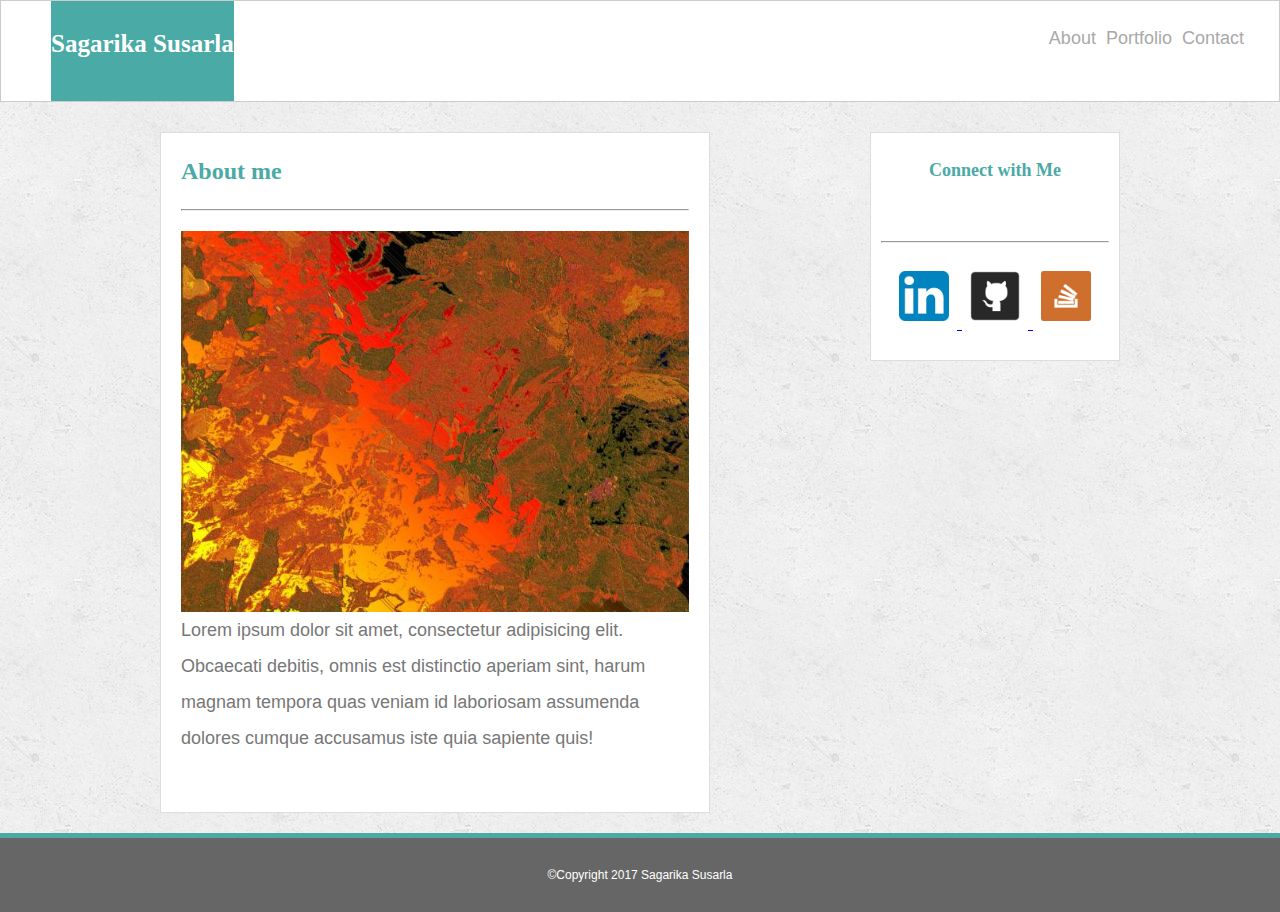
<file: index.html>
<!DOCTYPE html>
<html>
<head>

	<title>Index</title>

	<meta name="viewport" content="width=device-width, initial-scale=1.0">

	<link rel="stylesheet" type="text/css" href="assets/css/clear.css">
	
	<link rel="stylesheet" type="text/css" href="assets/css/style.css">
	
	
</head>

<body>
	<div id="wrapper">
		<header id="header">
			<div id="name">
				<h1>Sagarika Susarla</h1>
			</div>
			<nav>
			<ul id="nav-list">
				<li class="nav"><a href="contact.html" class="nav-a">Contact</a></li>
				<li class="nav"><a href="portfolio.html" class="nav-a">Portfolio</a></li>
				<li class="nav"><a href="index.html" class="nav-a">About</a></li>
				</ul>
			</nav>
		</header>
		<div class="clear"></div>
			<div class="main">
				<section class= "content">
					<h2> About me</h2>
					<hr class= "hrline">
					<img id="img" src="assets/Images/profile.jpg">

					<p>
						Lorem ipsum dolor sit amet, consectetur adipisicing elit. Obcaecati debitis, omnis est distinctio aperiam sint, harum magnam tempora quas veniam id laboriosam assumenda dolores cumque accusamus iste quia sapiente quis!
						<br>
						<br>

					</p>
				</section>
				
				<section class="side-panel">
					<h3>Connect with Me</h3>
					<br>
					<hr class="hrline">

					<a href="https://www.linkedin.com" target="_blank">
					<img class="connect-icon"
					src="assets/Images/linkedin.png" alt="linkedin">
					</a>

					
									
					<a href="https://www.github.com/sagabootcamp" target="_blank">
					<img class="connect-icon" src="assets/Images/git-img.png" alt="Github">
					</a>
									
					<a href="https://www.stackoverflow.com" target="_blank">
					<img class="connect-icon" src="assets/Images/stackoverflow.png" alt="Stackoverflow">	
					</a>
					
				</section>
			</div>	
		<div class="clear"></div>

		<footer id= "footer">
			<p>&copy;Copyright 2017 Sagarika Susarla</p>
		</footer>
		
	</div>

</body>
</html>
</file>
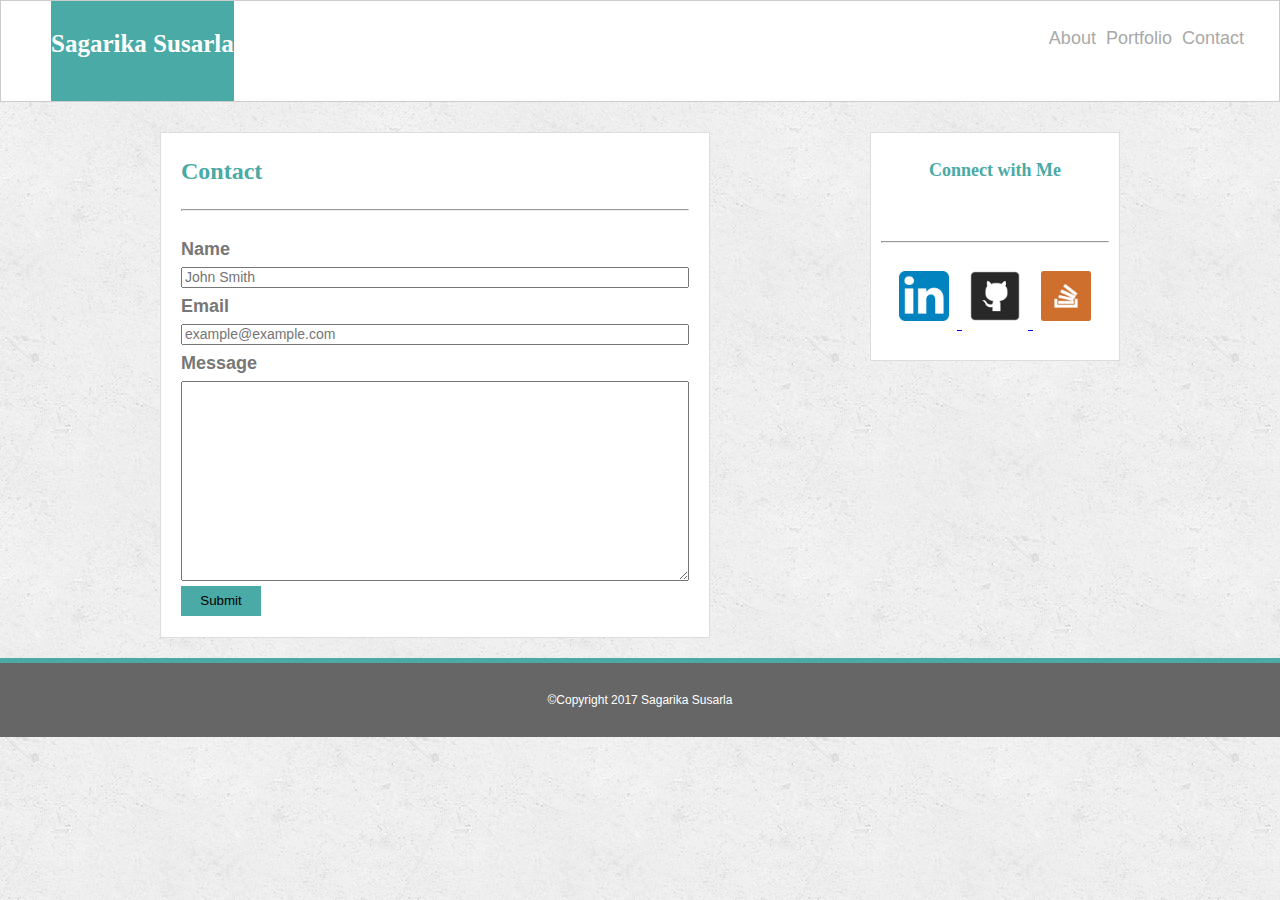
<file: contact.html>
<!DOCTYPE html>
<html>
<head>
	<title>Contact</title>

	<meta name="viewport" content="width=device-width, initial-scale=1.0">

	<link rel="stylesheet" type="text/css" href="assets/css/clear.css">
	
	<link rel="stylesheet" type="text/css" href="assets/css/style.css">
	
	
</head>

<body>
	<div id="wrapper">
		<header id="header">
			<div id="name">
				<h1>Sagarika Susarla</h1>
			</div>
			<nav>
			<ul id="nav-list">
				<li class="nav"><a href="contact.html" class="nav-a">Contact</a></li>
				<li class="nav"><a href="portfolio.html" class="nav-a">Portfolio</a></li>
				<li class="nav"><a href="index.html" class="nav-a">About</a></li>
				</ul>
			</nav>
		</header>
		<div class="clear"></div>
			<div class="main">
				<section class="content"> 	
						<h2 class="">Contact</h2>
		       			<hr class="hrline">
		        		<form name="info-form" class="main-form">
							<label class="label-class" for="name-text">Name</label>
							
							<input type="text" id="name-text" class="input-class" placeholder="John Smith">
							
							<label class="label-class" for="email-text">Email</label>
							
							<input type="" id="email-text" class="input-class" placeholder="example@example.com">
		        		</form>
						<label class="label-class" for="message-area">Message</label>
						
						<textarea form="info-form" class="input-class"></textarea>
						
						<button form="info-form" type="submit" id="submit-button">Submit</button>
						
		        </section>
				
				<aside class="side-panel">
					<h3>Connect with Me</h3>
					<br>
					<hr class="hrline">

					<a href="https://www.linkedin.com" target="_blank">
					<img class="connect-icon"
					src="assets/Images/linkedin.png" alt="linkedin">
					</a>
							
					<a href="https://www.github.com/sagabootcamp" target="_blank">
					<img class="connect-icon" src="assets/Images/git-img.png" alt="Github">
					</a>
									
					<a href="https://www.stackoverflow.com" target="_blank">
					<img class="connect-icon" src="assets/Images/stackoverflow.png" alt="Stackoverflow">	
					</a>
					
				</aside>
			</div>	
		<div class="clear"></div>

	<footer id= "footer">
		<p>&copy;Copyright 2017 Sagarika Susarla</p>
	</footer>
		
	</div>
</body>
</html>
</file>
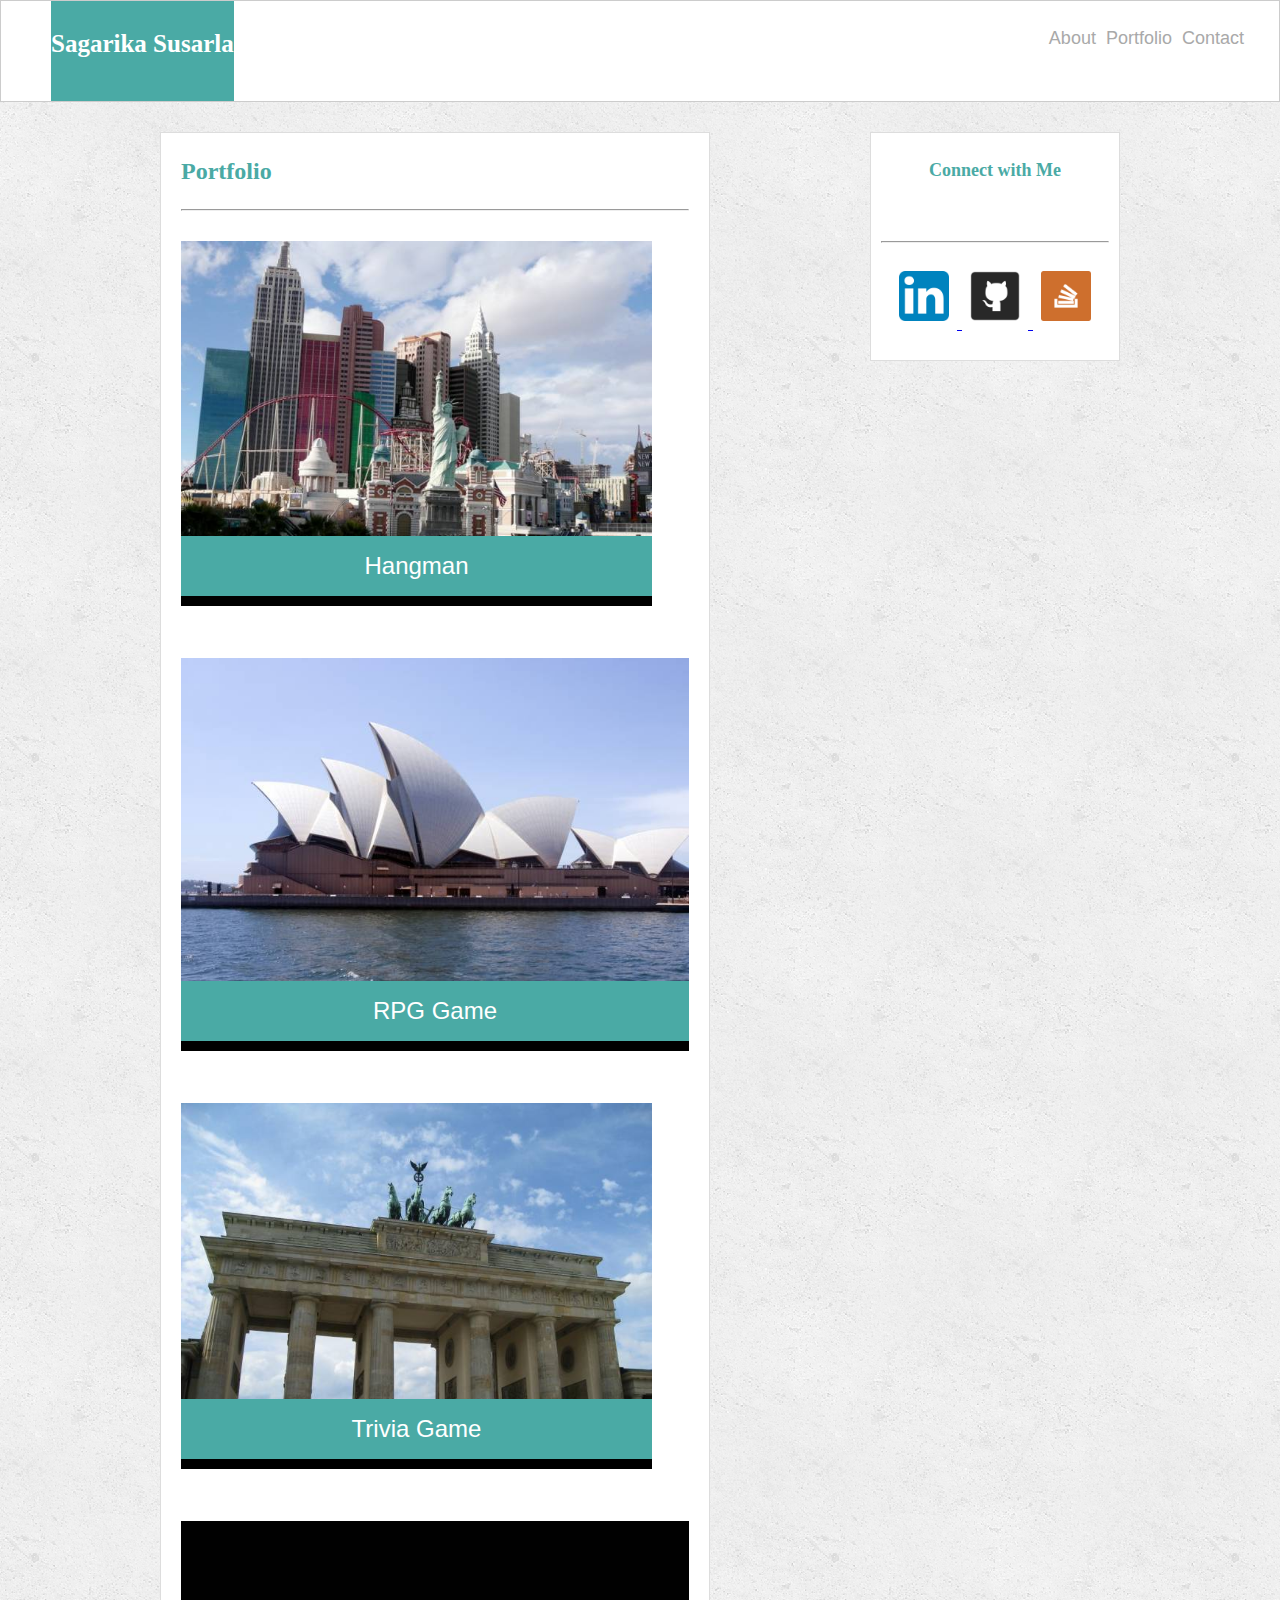
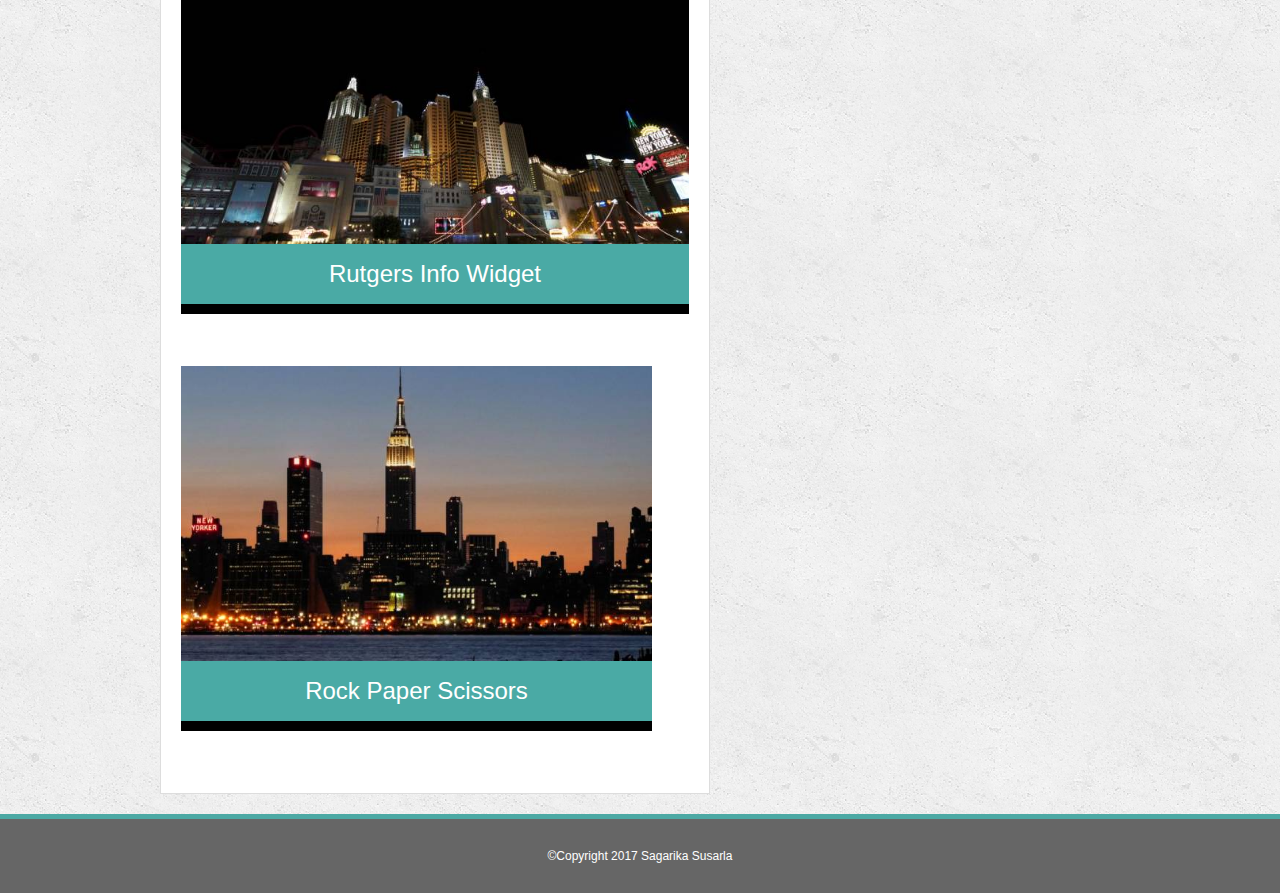
<file: portfolio.html>
<!DOCTYPE html>
<html>
<head>
	<title>Portfolio</title>
		<meta name="viewport" content="width=device-width, initial-scale=1.0">

		<link rel="stylesheet" type="text/css" href="assets/css/clear.css">
		
		<link rel="stylesheet" type="text/css" href="assets/css/style.css">
</head>

<body>
	<div id="wrapper">
		<header id="header">
			<div id="name">
				<h1>Sagarika Susarla</h1>
			</div>
			<nav>
				<ul id="nav-list">
					<li class="nav"><a href="contact.html" class="nav-a">Contact</a></li>
					<li class="nav"><a href="portfolio.html" class="nav-a">Portfolio</a></li>
					<li class="nav"><a href="index.html" class="nav-a">About</a></li>
				</ul>
			</nav>
		</header>
		<div class="clear"></div>
			<div class="main">
				<section class="content"> 	
					<h2 class="">Portfolio</h2>
		   			<hr class="hrline">
					
					<div class="img-div">
		    			<img src="assets/Images/pic1.jpg" class="port-img" alt="Pic1">
						<h4 class="port-text">Hangman</h4>
		    		</div>

		    		<div class="img-div right">
		    			<img src="assets/Images/pic2.jpg" class="port-img" alt="Pic2">
						<h4 class="port-text">RPG Game</h4>
		    		</div>

		    		<div class="img-div">
		    			<img src="assets/Images/pic3.jpg" class="port-img" alt="Pic3">
						<h4 class="port-text">Trivia Game</h4>
		    		</div>

		    		<div class="img-div right">
		    			<img src="assets/Images/pic4.jpg" class="port-img" alt="Pic4">
						<h4 class="port-text">Rutgers Info Widget</h4>
		    		</div>

		    		<div class="img-div">
		    			<img src="assets/Images/pic5.jpg" class="port-img" alt="Pic5">
						<h4 class="port-text">Rock Paper Scissors</h4>
		    		</div>
			
		        </section>
				
				<aside class="side-panel">
					<h3>Connect with Me</h3>
					<br>
					<hr class="hrline">

					<a href="https://www.linkedin.com" target="_blank">
					<img class="connect-icon"
					src="assets/Images/linkedin.png" alt="linkedin">
					</a>
	
									
					<a href="https://www.github.com/sagabootcamp" target="_blank">
					<img class="connect-icon" src="assets/Images/git-img.png" alt="Github">
					</a>
									
					<a href="https://www.stackoverflow.com" target="_blank">
					<img class="connect-icon" src="assets/Images/stackoverflow.png" alt="Stackoverflow">	
					</a>
					
				</aside>
			</div>	
		<div class="clear"></div>

	<footer id= "footer">
		<p>&copy;Copyright 2017 Sagarika Susarla</p>
	</footer>
		
	</div>
</body>
</html>
</file>
<file: assets/css/style.css>
*{
	box-sizing: border-box;
}	

body{

	color: #777777;
	font-family: Arial, 'Helvetica Neue', Helvetica, sans-serif;
	line-height: 34px;
	font-size: 18px;
	/*background-color: pink;*/
	background-image: url("../Images/concrete_seamless.png");
	
}

h1,h2,h3{
	font-family: 'Georgia', Times, 'Times New Roman', serif;
	color: #4aaaa5;
	font-weight: 800;
}

h1{
	padding-bottom: 20px;
	font-size: 25px;
	line-height: 45px;
	color: #ffffff; 
	padding-top: 20px;
}

h2{
	font-size: x-large;
	font-weight: bold;

}

h3{
	font-size: large;
	font-weight: bold;
	
}

.hrline{
	padding: 0;
	margin-top: 20px;
	margin-bottom: 20px;
}

#wrapper{
	margin: 0 auto;
	width: 100%;
	display: block;
}

#header{
	max-width:100%;
	background-color: #ffffff;
	border-style: solid;
	border-width: 1px;
	border-color: #cccccc;
	overflow: auto;
	margin: 0 auto;
	
}

/*#name h1{
	
	color: #ffffff;
	font-size: x-large;
	font-weight: bold;
	padding: 8px;
	padding-top: 20px;

}*/

#name{
	
	background-color: #4aaaa5;
	float: left;
	height: 100px;
	line-height: 90px;
	text-align: center;
	margin-left: 50px;



}

#nav-list{
	
	bottom: 30px;
	padding-top: 20px;
	margin-right: 30px;
}

.nav{
	float: right;
	
}


.nav-a{
	display: inline-block;
	text-decoration: none;
	color: #a9a9a9;
	padding: 5px;
	line-height: 15px;
}	


.clear{
	clear: both;
}

.main{
	margin: 0 auto;	
	max-width: 960px;
	width: 100%;
	margin-top: 30px;
	margin-bottom: 20px;
	overflow: auto;

}

.content{
	max-width: 550px;
	width: 100%;
	background-color: #ffffff;
	float: left;
	padding: 20px;
	border-style: solid;
	border-width: 1px;
	border-color: #dddddd;
	line-height: 200%;
	display: inline;

}
.content h3{
	
	margin: 0 auto;
		
}

.content p{
	font-size: large;
}


#img{

	float: left;
	max-width: 100%;
	height: auto;
}

.side-panel{
	max-width: 250px;
	/*height: 160px;*/
	width: 100%;
	background-color: #ffffff;
	float: right;
	padding: 20px 10px;
	border-style: solid;
	border-width: 1px;
	border-color: #dddddd;
	text-align: center;
	margin: 0;
	display: inline;
}

.side-panel.hrline{
	padding: 10px;
}
.connect-icon{

	width: 50px;
	height: 50px;
	margin: 8px;

}


#footer{
	/*position: relative;
	top: 253px;*/
	clear: both;
	border-top-style: solid;
	border-width: 5px;
	border-color: #4ca9a4;
	background-color: #666666;
	padding: 20px 0 20px 0;
	/*display: block;*/
	/*overflow: auto;*/
	

}

#footer p{
	text-align: center;
	font-size: 9pt;
	color: #ffffff;
}

/*---------------Form styling-----------------*/

.label-class{
font-weight: bold;
padding-bottom: 0;


}

.input-class{
	padding-top: 0;
	max-width: 100%;
	width: 100%;
	display: block;
	font-size: 14px;
}

textarea{

	height: 200px;
}



#submit-button{

	background-color: #4aaaa5;
	border-color: #4aaaa5;
	border-style: none; 
	width: 80px;
	height: 30px;
}


/*---------------portfolio styling-----------------*/

.img-div {
	/*width: 230px;
	height: 190px;*/
	max-width: 100%;
	height: auto;
	background-color: #000000;
	margin: 10px 37px 30px 0;
	position: relative; 
	display: inline-block;
	overflow: hidden;
}

.img-div.right {
	margin-right: 0px;
}

.port-img {
	width: 100%;
	min-height: auto;
}

.port-text {
	font-size: x-large;
	font-weight: normal;
	z-index: 20;
	position: absolute;
	left: 0;
	bottom: 10px;
	width: 100%;
	line-height: 60px;
	height: 60px;
	background-color: #4aaaa5;
	color: #ffffff;
	text-align: center;

}


/********************Responsive***************************/


@media only screen and (max-width: 980px){
	
	.main{
		max-width: 90%;
	}	

	.content{
		
		max-width: 40%;
		margin-bottom: 20px ;
		margin-left: 50px;
		display: inline;
		margin-right: 30px;


	}

	#img{
		display: block;
		clear: both;
		float: none;
		text-align: center;

	}

	.side-panel{
		margin-right: 50px;

	}

	.main-form::child{
		float: left;
	}

}



@media only screen and (max-width: 768px) {
	
	.main{
		max-width: 100%;
	}

	.content{
		max-width: 90%;
		margin-bottom: 20px;
		display: block;
	}

	#img{
		float: left;
		width: 40%;
		margin-right: 20px;
	}

	.side-panel{
		float: left;
		display: block;
		max-width: 90%;
		background-color: #ffffff;
		margin-left: 50px;

		
	}

	.side-panel h3{
		float: left;
		display: block;
	}

	.img-div{
		width: 48%;
		float:left;
		margin: 10px auto;
		margin-right: 20px;
		

	}

	.connect-icon{
		float: left;
	}

	.input-class{
		max-width: 100%;
		width: 100%
	}

}







@media only screen and (max-width: 640px){

.main{
	max-width: 100%;
}

.content{
	max-width: 90%;
}	

#name{
	display: block;
	max-width: 100%;
	float: none;
	clear: both;
	margin: 0 auto;


}

#nav-list{
	display: block;
	max-width: 100%;
	float: none;
	clear: both;

}

.nav{
	float: right;
}

nav-a:first-child {
	}

	.nav{
		padding-left: 115px;
	}

.img-div{
	max-width: 100%;
	width: 100%;
	display: block;
}





}
</file>
<file: assets/css/clear.css>
/* http://meyerweb.com/eric/tools/css/reset/ 
   v2.0 | 20110126
   License: none (public domain)
*/

html, body, div, span, applet, object, iframe,
h1, h2, h3, h4, h5, h6, p, blockquote, pre,
a, abbr, acronym, address, big, cite, code,
del, dfn, em, img, ins, kbd, q, s, samp,
small, strike, strong, sub, sup, tt, var,
b, u, i, center,
dl, dt, dd, ol, ul, li,
fieldset, form, label, legend,
table, caption, tbody, tfoot, thead, tr, th, td,
article, aside, canvas, details, embed, 
figure, figcaption, footer, header, hgroup, 
menu, nav, output, ruby, section, summary,
time, mark, audio, video {
	margin: 0;
	padding: 0;
	border: 0;
	font-size: 100%;
	font: inherit;
	vertical-align: baseline;
}
/* HTML5 display-role reset for older browsers */
article, aside, details, figcaption, figure, 
footer, header, hgroup, menu, nav, section {
	display: block;
}
body {
	line-height: 1;
}
ol, ul {
	list-style: none;
}
blockquote, q {
	quotes: none;
}
blockquote:before, blockquote:after,
q:before, q:after {
	content: '';
	content: none;
}
table {
	border-collapse: collapse;
	border-spacing: 0;
}
</file>
